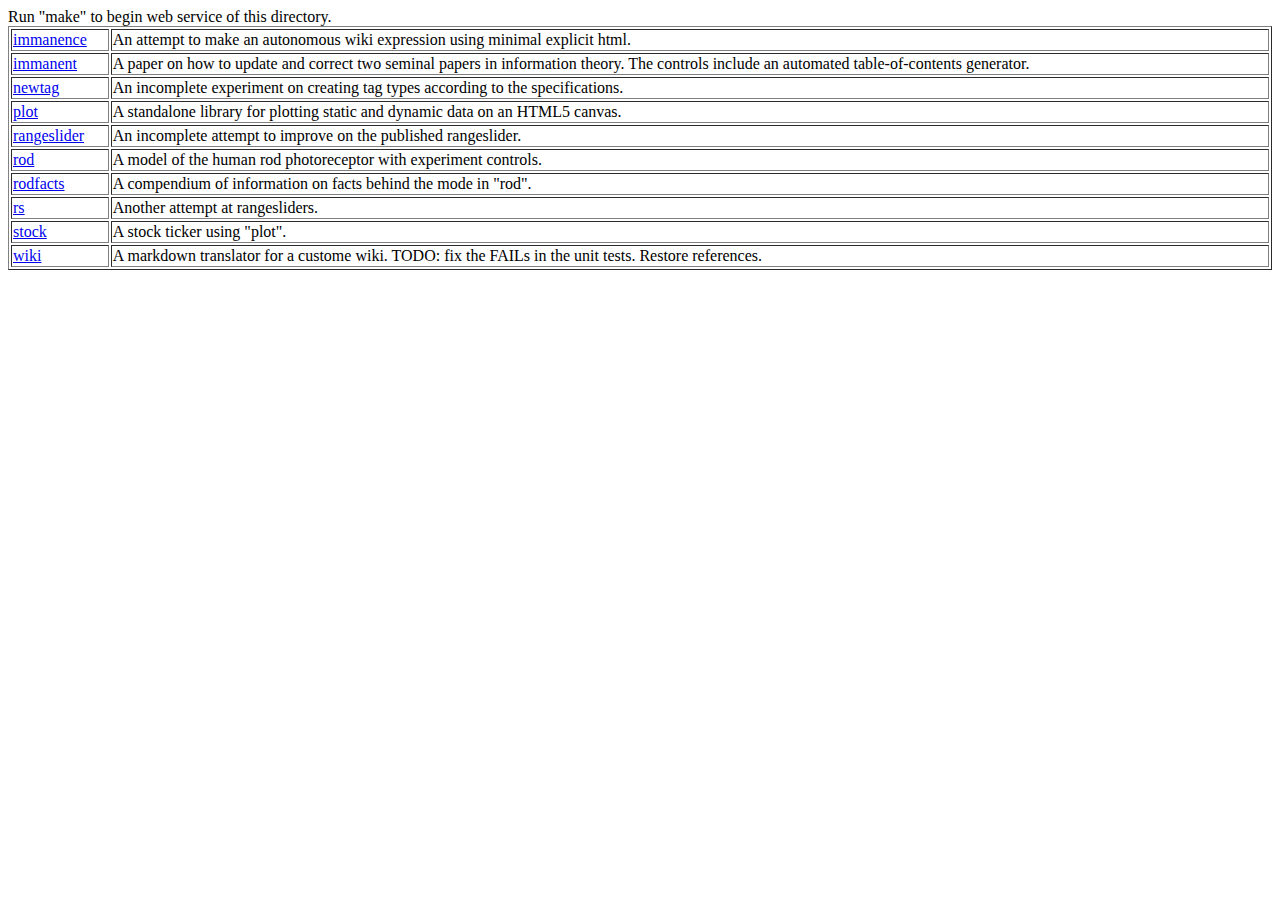
<file: index.html>
<!DOCTYPE html>
<html>
<head>
</head>
<body>
Run "make" to begin web service of this directory.
<table width="100%" border="1">
  <tr>
    <td><a href="http://localhost:8000/immanence.html">immanence</a></td>
    <td>
An attempt to make an autonomous wiki expression using minimal explicit html.
    </td>
  </tr>
  <tr>
    <td><a href="http://localhost:8000/immanent.html">immanent</a></td>
    <td>
A paper on how to update and correct two seminal papers in information theory.
The controls include an automated table-of-contents generator.
    </td>
  </tr>
  <tr>
    <td><a href="http://localhost:8000/newtag.html">newtag</a></td>
    <td>
An incomplete experiment on creating tag types according to the specifications.
    </td>
  </tr>
  <tr>
    <td><a href="http://localhost:8000/plot.html">plot</a></td>
    <td>
A standalone library for plotting static and dynamic data on an HTML5 canvas.
    </td>
  </tr>
  <tr>
    <td><a href="http://localhost:8000/rangeslider.html">rangeslider</a></td>
    <td>
An incomplete attempt to improve on the published rangeslider.
    </td>
  </tr>
  <tr>
    <td><a href="http://localhost:8000/rod.html">rod</a></td>
    <td>
A model of the human rod photoreceptor with experiment controls.
    </td>
  </tr>
  <tr>
    <td><a href="http://localhost:8000/rodfacts.html">rodfacts</a></td>
    <td>
A compendium of information on facts behind the mode in "rod".
    </td>
  </tr>
  <tr>
    <td><a href="http://localhost:8000/rs.html">rs</a></td>
    <td>
Another attempt at rangesliders.
    </td>
  </tr>
  <tr>
    <td><a href="http://localhost:8000/stock.html">stock</a></td>
    <td>
A stock ticker using "plot".
    </td>
  </tr>
  <tr>
    <td><a href="http://localhost:8000/wiki.html">wiki</a></td>
    <td>
A markdown translator for a custome wiki.
TODO: fix the FAILs in the unit tests.  Restore references.
    </td>
  </tr>
</table>
</body>
</html>
</file>
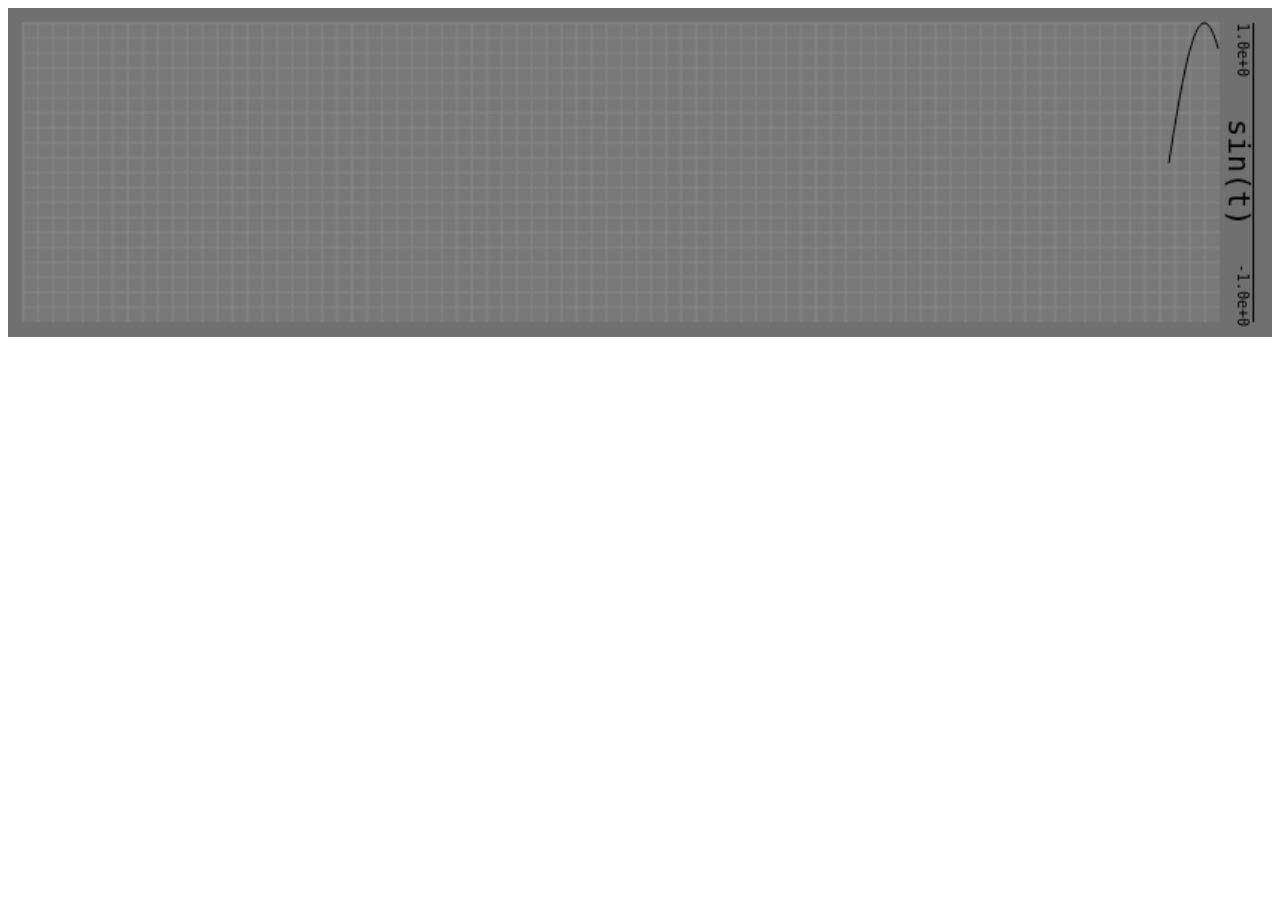
<file: plot.html>
<!DOCTYPE html>
<html>
<head>
<script type="text/javascript" src="service.js"></script>
<script type="text/javascript" src="plot.js"></script>
</head>
<body>
<style>
canvas {
  display: block;
  margin: 0 auto;
}
#plotFrame {
  width:100%;
  height:100%;
}
</style>
  <canvas id="plotFrame" width="100%" height="101px"></canvas>
  <script type="text/javascript">

function test1(width) {
  var height = 101;
  //var line0 = {label:"0th", color:"#FF0000", ymin:5e20, ymax:7.99e25, data:[]};
  //var line1 = {label:"1st", color:"#00FF00", ymin:-1e9, ymax:2e9    , data:[]};
  var line0 = {label:"0th", color:"#FF0000", ymin:   0, ymax:height, data:[]};
  var line1 = {label:"1st", color:"#00FF00", ymin:   0, ymax:height , data:[]};
  var line2 = {label:"2nd", color:"#0000FF", ymin:   0, ymax:height , data:[]};
  var line3 = {label:"3rd", color:"#000000", ymin:   0, ymax:height , data:[]};
  var line4 = {label:"4th", color:"#FFFF00", ymin:-1.0, ymax:+1.0   , data:[]};
  var lines = [line0, line1, line2, line3, line4];

  var dy = height / width;
  for (var i=0; i<width; i++) {
    lines[0].data.push(dy * i); // * (line[0].ymax - line[0].ymin));
    lines[1].data.push(height/2);
    lines[2].data.push(height - (dy * i));
  }
  for (var i=0; i<width/2; i++) {
    lines[3].data.push(0.75 * height - (dy * i));
    lines[4].data.push(-0.25);
  }
  return lines;
}

function test(shape) {
  console.log('dynamic test started');
  var line = {label:"sin(t)", color:"#000000", ymin:-1.0, ymax:+1.0  , data:[]};
  var x = 0;
  var plot = document.jlettvin.plot.draw;
  var canvasName = "plotFrame";
  var update = function() {
    x++;
    if (line.data.length > shape.width) line.data = line.data.slice(1);
    line.data.push(Math.sin(x / (0.5 * 10 * Math.PI)));
    plot(canvasName, [line], shape);
    if (x < (shape.width * 0.2)) {
      // Dynamically trigger adding a new value to the plot
      setTimeout(update, 20);
    } else {
      // Display static plot and end by not setting a trigger
      console.log('static test started');
      var lines = test1(shape.width);
      plot(canvasName, lines, shape);
      console.log('tests ended');
    }
  };
  update();
}

function main() {
  var shape = {
    width: 800,
    height: 200,
    margin: 10,
    frame: {color:"#707070"},
    grid: {color:"#878787"},
    back: {color:"#787878"},
    font: {size:20, face:"Monospace"},
  };

  test(shape);
}

main()

  </script>
</body>
</file>
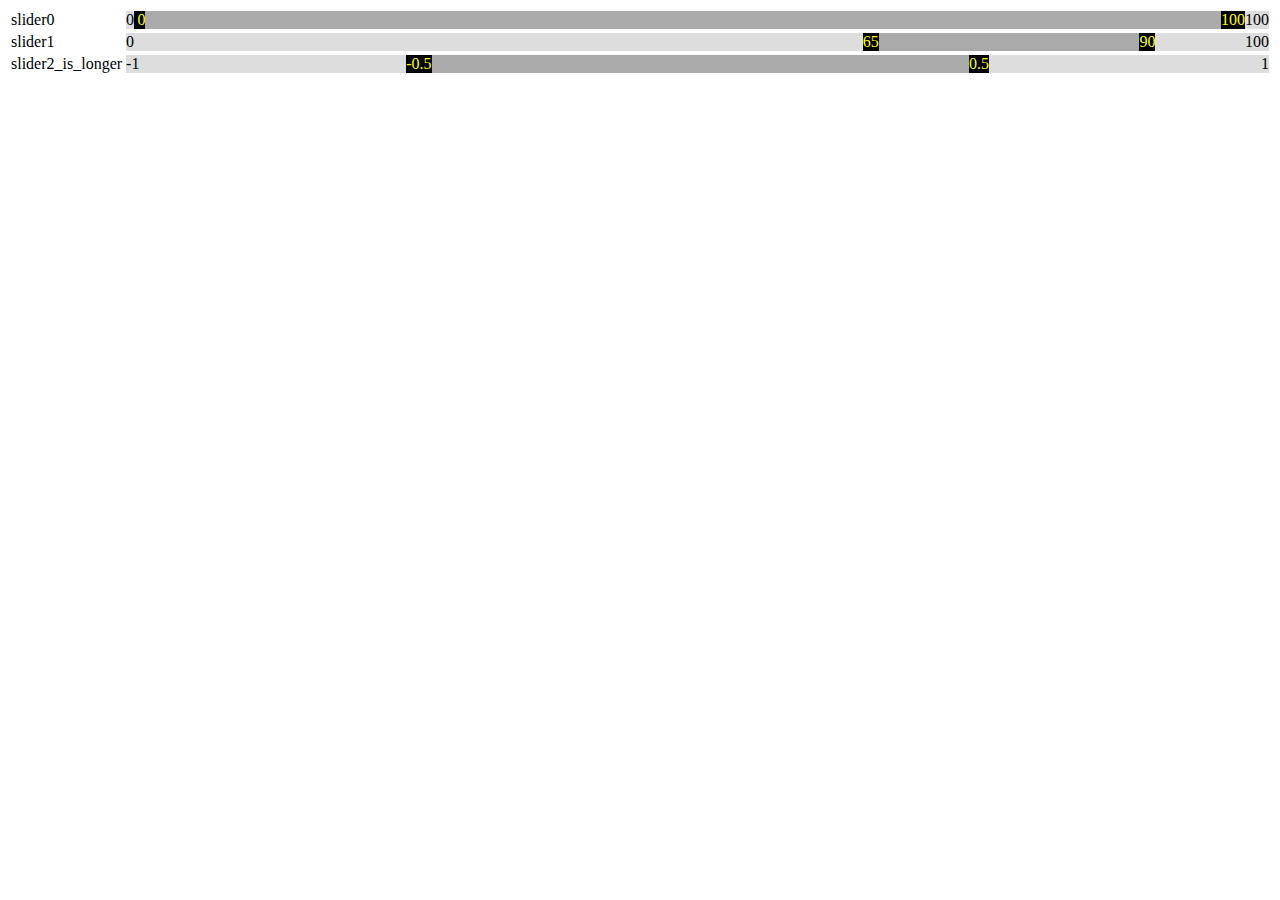
<file: rangeslider.html>
<!DOCTYPE html>
<html>
<head>
<script src="http://code.jquery.com/jquery-1.10.2.min.js"></script>
<script type="text/javascript" src="service.js"></script>
<script type="text/javascript" src="rangeslider.js"></script>
</head>
<body>

  <div
    id="test1"
    >
    <!-- onload="makeSlider({test1: { slider1: [0, 65, 90, 100], slider2_is_longer: [-1, -0.5, +0.5, +1]}});" -->
  </div>

  <script type="text/javascript">
$(document).ready(function () {
  document.jlettvin.rangeslider.makeSlider({
    test1: {
      slider0: [0, 0, 100, 100],
      slider1: [0, 65, 90, 100],
      slider2_is_longer: [-1, -0.5, +0.5, +1]
    }
  });
});
  </script>

</body>
</file>
